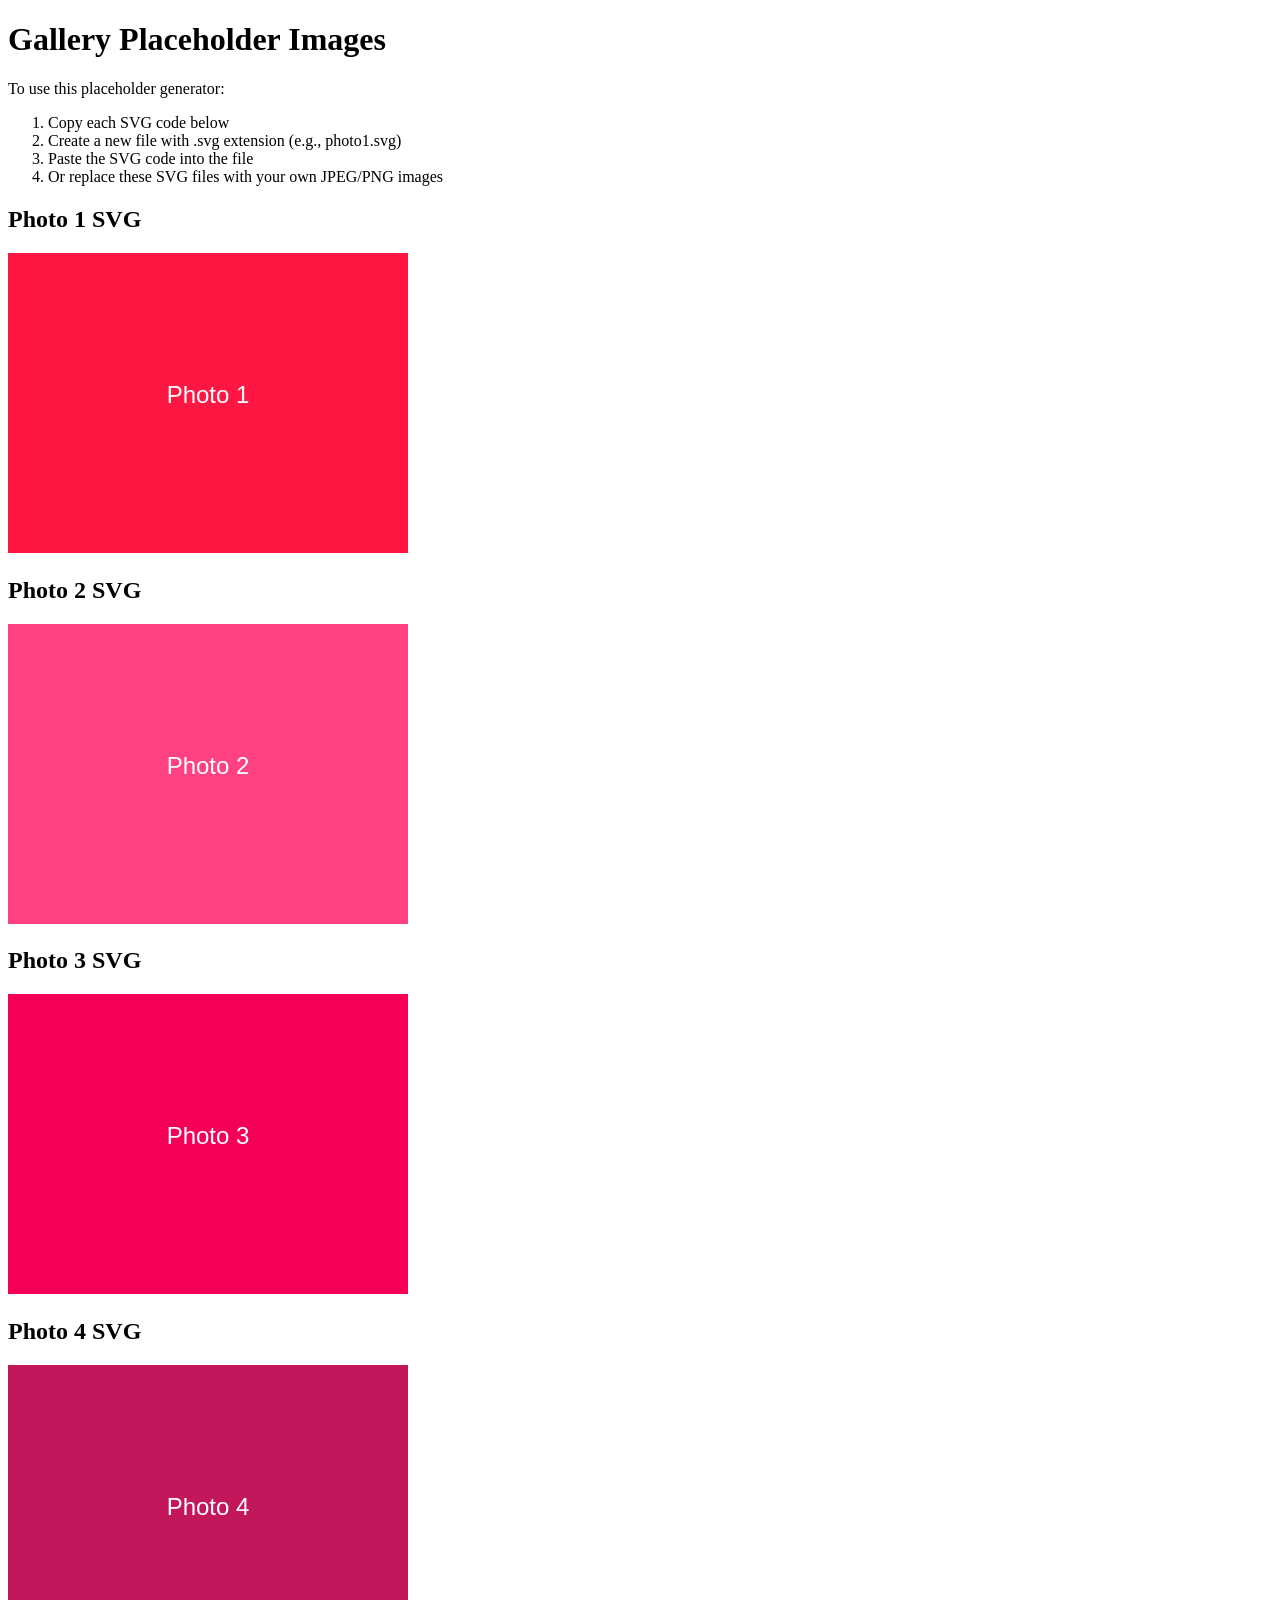
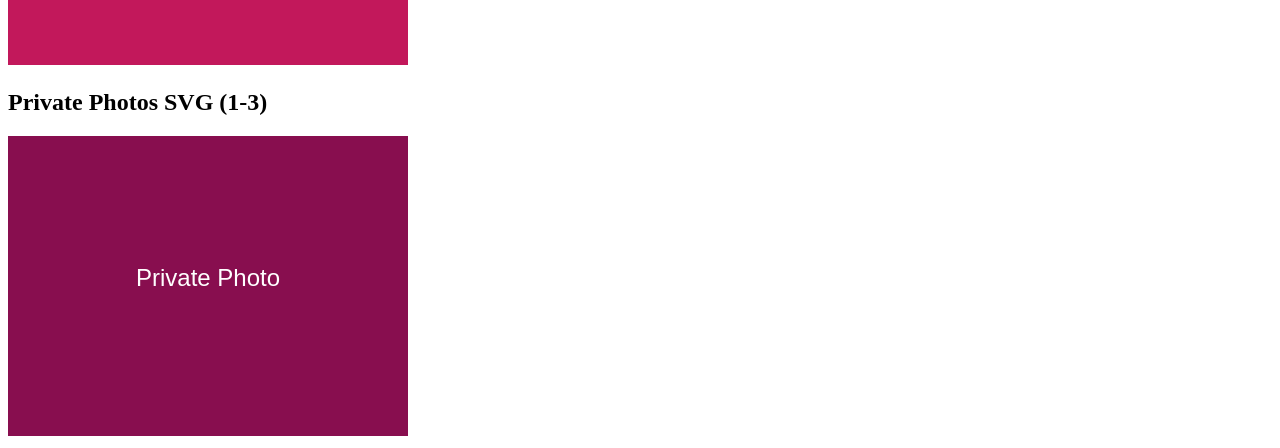
<file: assets/gallery/placeholder.html>
<!DOCTYPE html>
<html>
<head>
    <title>Gallery Placeholder Generator</title>
</head>
<body>
    <h1>Gallery Placeholder Images</h1>
    <p>To use this placeholder generator:</p>
    <ol>
        <li>Copy each SVG code below</li>
        <li>Create a new file with .svg extension (e.g., photo1.svg)</li>
        <li>Paste the SVG code into the file</li>
        <li>Or replace these SVG files with your own JPEG/PNG images</li>
    </ol>

    <h2>Photo 1 SVG</h2>
    <svg width="400" height="300" xmlns="http://www.w3.org/2000/svg">
        <rect width="400" height="300" fill="#ff1744"/>
        <text x="200" y="150" font-size="24" text-anchor="middle" fill="white" font-family="Arial">Photo 1</text>
    </svg>

    <h2>Photo 2 SVG</h2>
    <svg width="400" height="300" xmlns="http://www.w3.org/2000/svg">
        <rect width="400" height="300" fill="#ff4081"/>
        <text x="200" y="150" font-size="24" text-anchor="middle" fill="white" font-family="Arial">Photo 2</text>
    </svg>

    <h2>Photo 3 SVG</h2>
    <svg width="400" height="300" xmlns="http://www.w3.org/2000/svg">
        <rect width="400" height="300" fill="#f50057"/>
        <text x="200" y="150" font-size="24" text-anchor="middle" fill="white" font-family="Arial">Photo 3</text>
    </svg>

    <h2>Photo 4 SVG</h2>
    <svg width="400" height="300" xmlns="http://www.w3.org/2000/svg">
        <rect width="400" height="300" fill="#c2185b"/>
        <text x="200" y="150" font-size="24" text-anchor="middle" fill="white" font-family="Arial">Photo 4</text>
    </svg>

    <h2>Private Photos SVG (1-3)</h2>
    <svg width="400" height="300" xmlns="http://www.w3.org/2000/svg">
        <rect width="400" height="300" fill="#880e4f"/>
        <text x="200" y="150" font-size="24" text-anchor="middle" fill="white" font-family="Arial">Private Photo</text>
    </svg>
</body>
</html>
</file>
